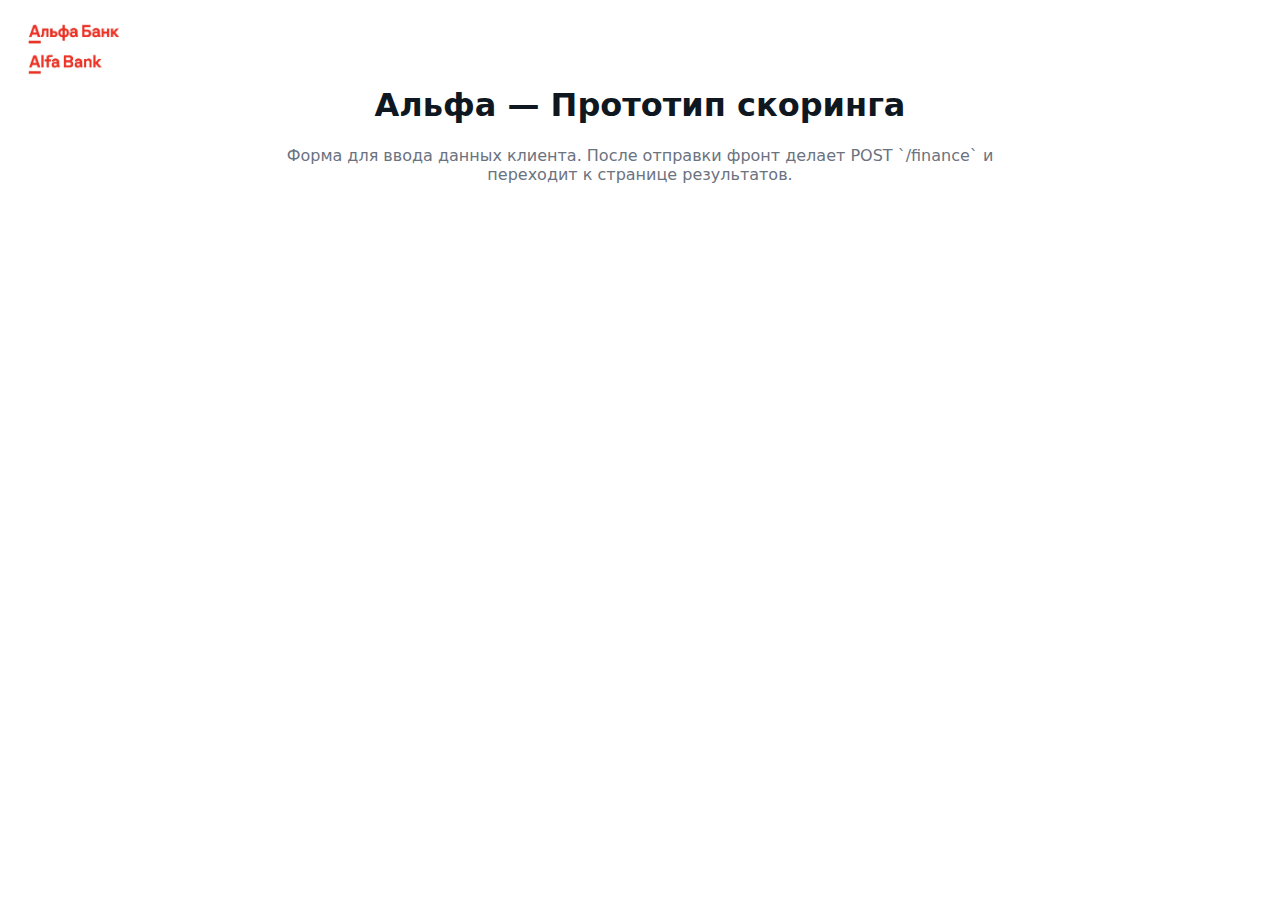
<file: revenue-prototype/index.html>
<!doctype html>
<html lang="ru">
<head>
  <meta charset="utf-8" />
  <meta name="viewport" content="width=device-width,initial-scale=1" />
  <title>Revenue Prototype — Главная</title>
  <link rel="stylesheet" href="css/styles.css">
</head>
<body>
  <header class="topbar">
    <a href="index.html" class="logo"><img src="assets/logo.png" alt="Alfa Bank" class="brand-logo"></a>
  </header>
  <main class="centered">
    <h1 class="brand">Альфа — Прототип скоринга</h1>

    <p class="lead">Форма для ввода данных клиента. После отправки фронт делает POST `/finance` и переходит к странице результатов.</p>

    <div class="card form-card">
      <h2>Данные клиента</h2>
      <form id="client-form">
        <div class="row">
          <input name="last_name" placeholder="Фамилия" required />
          <input name="first_name" placeholder="Имя" required />
          <input name="middle_name" placeholder="Отчество" />
        </div>

        <div class="row">
          <label class="small">Возраст
            <input name="age" type="number" min="18" max="100" value="35" required />
          </label>
          <label class="small">Ежемесячный доход (₽)
            <input name="income" type="number" min="0" step="1000" value="80000" required />
          </label>
        </div>

        <div class="row">
          <label>Есть ли дети
            <select name="has_children"><option value="no">Нет</option><option value="yes">Да</option></select>
          </label>
          <label>Семейный статус
            <select name="marital_status"><option>Не указано</option><option>Холост/Не замужем</option><option>Женат/Замужем</option></select>
          </label>
        </div>

        <div class="row">
          <label>Кредитная история
            <select name="credit_history"><option value="good">Хорошая</option><option value="average">Средняя</option><option value="bad">Плохая</option></select>
          </label>
          <label>Сумма запрашиваемого кредита (₽)
            <input name="request_amount" type="number" min="0" step="1000" value="500000" />
          </label>
        </div>

        <div class="row">
          <label>Стаж (лет)
            <input name="employment_years" type="number" min="0" max="60" value="5" />
          </label>
          <label>Наличие текущих кредитов
            <select name="existing_loans"><option value="no">Нет</option><option value="yes">Да</option></select>
          </label>
        </div>

        <div class="controls-row">
          <button class="btn" type="submit">Отправить</button>
          <button class="btn ghost" type="button" id="fill-sample">Заполнить пример</button>
        </div>
      </form>
    </div>
  </main>

  <script>window.BACKEND_URL = 'http://localhost:8000';</script>
  <script src="js/main.js"></script>
</body>
</html>
</file>
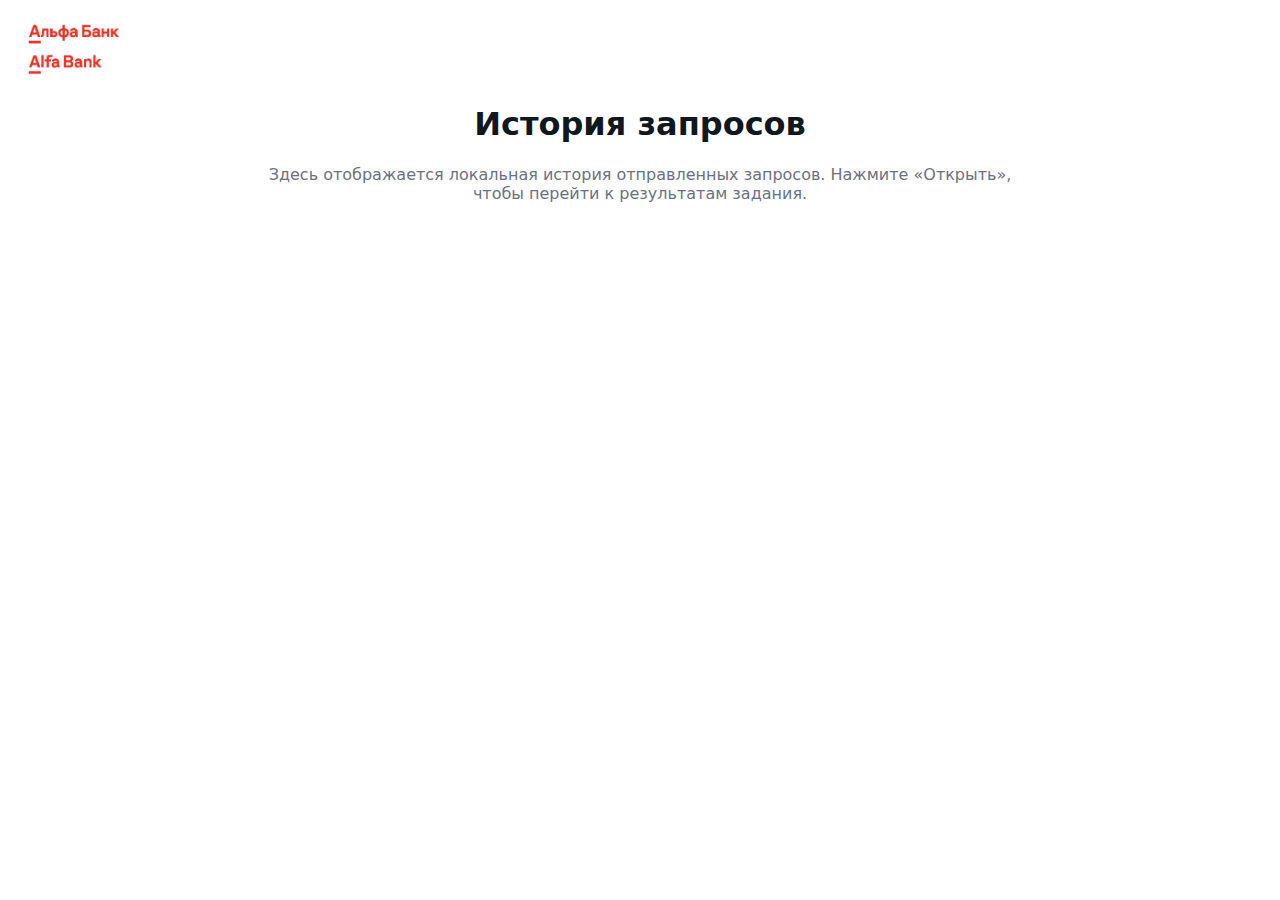
<file: revenue-prototype/history.html>
<!doctype html>
<html lang="ru">
<head>
  <meta charset="utf-8" />
  <meta name="viewport" content="width=device-width,initial-scale=1" />
  <title>Revenue Prototype — История запросов</title>
  <link rel="stylesheet" href="css/styles.css">
</head>
<body>
  <header class="topbar">
    <a href="index.html" class="logo"><img src="assets/logo.png" alt="Alfa Bank" class="brand-logo"></a>
    <nav class="topnav"><a href="index.html" class="nav-link">Главная</a></nav>
  </header>

  <main class="centered">
    <h1>История запросов</h1>
    <p class="lead">Здесь отображается локальная история отправленных запросов. Нажмите «Открыть», чтобы перейти к результатам задания.</p>

    <div class="card">
      <div style="display:flex;justify-content:space-between;align-items:center;margin-bottom:12px">
        <strong>Запросы</strong>
        <div>
          <button id="clear-history" class="btn ghost">Очистить историю</button>
        </div>
      </div>

      <div id="history-list" class="muted small">Загрузка...</div>
    </div>
  </main>

  <script src="js/history.js"></script>
</body>
</html>
</file>
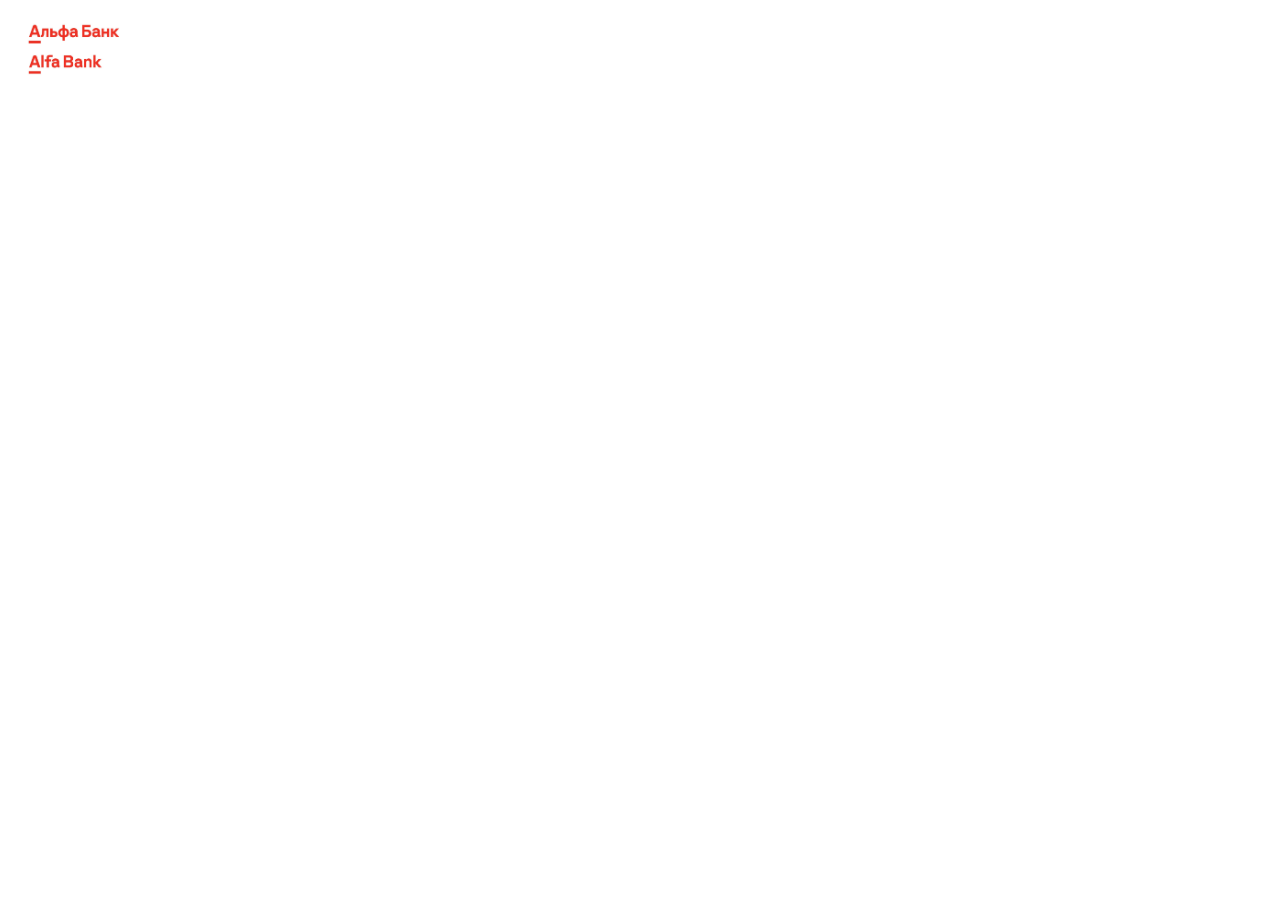
<file: revenue-prototype/model.html>
<!doctype html>
<html lang="ru">
<head>
  <meta charset="utf-8" />
  <meta name="viewport" content="width=device-width,initial-scale=1" />
  <title>Revenue Prototype — Модель</title>
  <link rel="stylesheet" href="css/styles.css">
</head>
<body>
  <header class="topbar">
    <a href="index.html" class="logo"><img src="assets/logo.png" alt="Alfa Bank" class="brand-logo"></a>
  </header>

  <main class="container">
    <section class="controls">
      <h2>Статус задания</h2>
      <div id="task-status" class="card">
        <p>Ожидается идентификатор задачи...</p>
        <div class="muted small">Если `task_id` отсутствует в URL, использует локально сохранённый идентификатор.</div>
      </div>
      <div class="controls-row">
        <button id="poll-now" class="btn">Обновить</button>
        <button id="cancel-poll" class="btn ghost">Отменить</button>
      </div>
    </section>

    <section class="output">
      <h2>Результат</h2>
      <div id="result-wrap" class="card">
        <div id="spinner" class="muted">Ожидание результатов...</div>
        <div id="result-content" style="display:none">
          <canvas id="chart" width="700" height="300"></canvas>
          <div class="table-wrap">
            <table id="table">
              <thead></thead>
              <tbody></tbody>
            </table>
          </div>
        </div>
      </div>
    </section>
  </main>

  <script>window.BACKEND_URL = 'http://localhost:8000';</script>
  <script src="js/main.js"></script>
</body>
</html>
</file>
<file: revenue-prototype/css/styles.css>
/* --- Spinner Margin Fix --- */
#spinner {
  margin-top: 0;
}
/* --- Input Alignment Styles --- */
.form-card form .row {
  display: flex;
  gap: 16px;
  margin-bottom: 12px;
}
.form-card form .row input,
.form-card form .row select {
  flex: 1 1 0;
  min-width: 0;
  box-sizing: border-box;
  padding: 8px 10px;
  border: 1px solid #ccc;
  border-radius: 4px;
  font-size: 1rem;
}
.form-card form .row label {
  flex: 1 1 0;
  display: flex;
  flex-direction: column;
  gap: 4px;
}
.form-card form .controls-row {
  display: flex;
  gap: 12px;
  margin-top: 18px;
}
:root{
  --bg:#ffffff; /* white background */
  --card:#ffffff;
  --accent:#d6001c; /* Alfa red */
  --muted:#6b7280; /* gray-600 */
  --surface:#ffffff;
  --glass: rgba(0,0,0,0.03);
}
*{box-sizing:border-box;font-family:Inter, ui-sans-serif, system-ui, -apple-system, "Segoe UI", Roboto, "Helvetica Neue", Arial}
.centered{max-width:820px;margin:1vh auto 6vh;text-align:center;padding:24px}
html,body{height:100%;margin:0;background:var(--bg);color:#0f1720}
.lead{color:var(--muted)}
.card{background:var(--card);padding:18px;border-radius:12px;margin:18px 0;box-shadow:0 6px 18px rgba(15,23,32,0.04)}
.btn{display:inline-block;background:var(--accent);color:#fff;padding:10px 16px;border-radius:8px;text-decoration:none;font-weight:600;transition:transform .12s ease,box-shadow .12s;border:2px solid rgba(0,0,0,0.06)}
.btn:hover{transform:translateY(-3px);box-shadow:0 8px 20px rgba(214,0,28,0.12)}
.muted{color:var(--muted);font-size:13px;margin-top:14px}
.topbar{display:flex;align-items:center;gap:12px;padding:16px 18px;background:transparent}
.logo{color:var(--muted);text-decoration:none}
.title{margin:0;color:var(--accent)}
/* Logo */
.brand-logo{height:64px;display:inline-block;object-fit:contain;position:fixed;top:16px;left:18px;z-index:40}
.topbar .logo{display:flex;align-items:center}
.topbar .logo img{display:block}

@media (max-width:600px){
  .brand-logo{height:46px}
}
.container{display:grid;grid-template-columns:320px 1fr;gap:18px;padding:18px;max-width:1100px;margin:12px auto}
.controls{background:linear-gradient(180deg, rgba(0,0,0,0.02), rgba(0,0,0,0.01));padding:16px;border-radius:12px}
.controls h2, .output h2{margin-top:0}
.form-card label{display:block;margin:10px 0;color:var(--muted);font-size:14px}
.form-card input, .form-card select{width:100%;padding:8px 10px;margin-top:6px;border-radius:8px;border:1px solid rgba(15,23,32,0.06);background:transparent;color:inherit}
.row{display:grid;grid-template-columns:repeat(3,1fr);gap:10px}
.row .small{display:block}
.small{font-size:13px;color:var(--muted)}
.controls-row{display:flex;gap:8px;margin-top:12px}
.output{background:linear-gradient(180deg, rgba(0,0,0,0.02), rgba(0,0,0,0.01));padding:16px;border-radius:12px}
.card.form-card{max-width:900px;margin:0 auto}
.card.form-card{max-width:900px;margin:0 auto}
canvas{width:100%;height:300px;border-radius:8px;background:linear-gradient(180deg, rgba(0,0,0,0.01), rgba(0,0,0,0.02))}
.table-wrap{margin-top:12px;max-height:180px;overflow:auto}
.table{width:100%;border-collapse:collapse}
.th,td{padding:8px;text-align:left;border-bottom:1px dashed rgba(0,0,0,0.06);font-size:14px}
.ghost{background:transparent;color:var(--accent);border:1px solid rgba(214,0,28,0.12)}
@media (max-width:880px){
  .container{grid-template-columns:1fr;}
  canvas{height:220px}
}
/* Recommendations block */
.recommendations h3{margin:0 0 28px 0;font-size:16px}
.recommendations ul{padding-left:18px;margin:8px 0}
.recommendations li{margin-bottom:6px;color:var(--muted)}
/* subtle appear animation */
.card, .controls, .output{transform:translateY(6px);opacity:0;animation:fadeIn .36s ease forwards}
.card{animation-delay:0.05s}
.controls{animation-delay:0.08s}
.output{animation-delay:0.12s}
@keyframes fadeIn{to{transform:none;opacity:1}}
</file>
